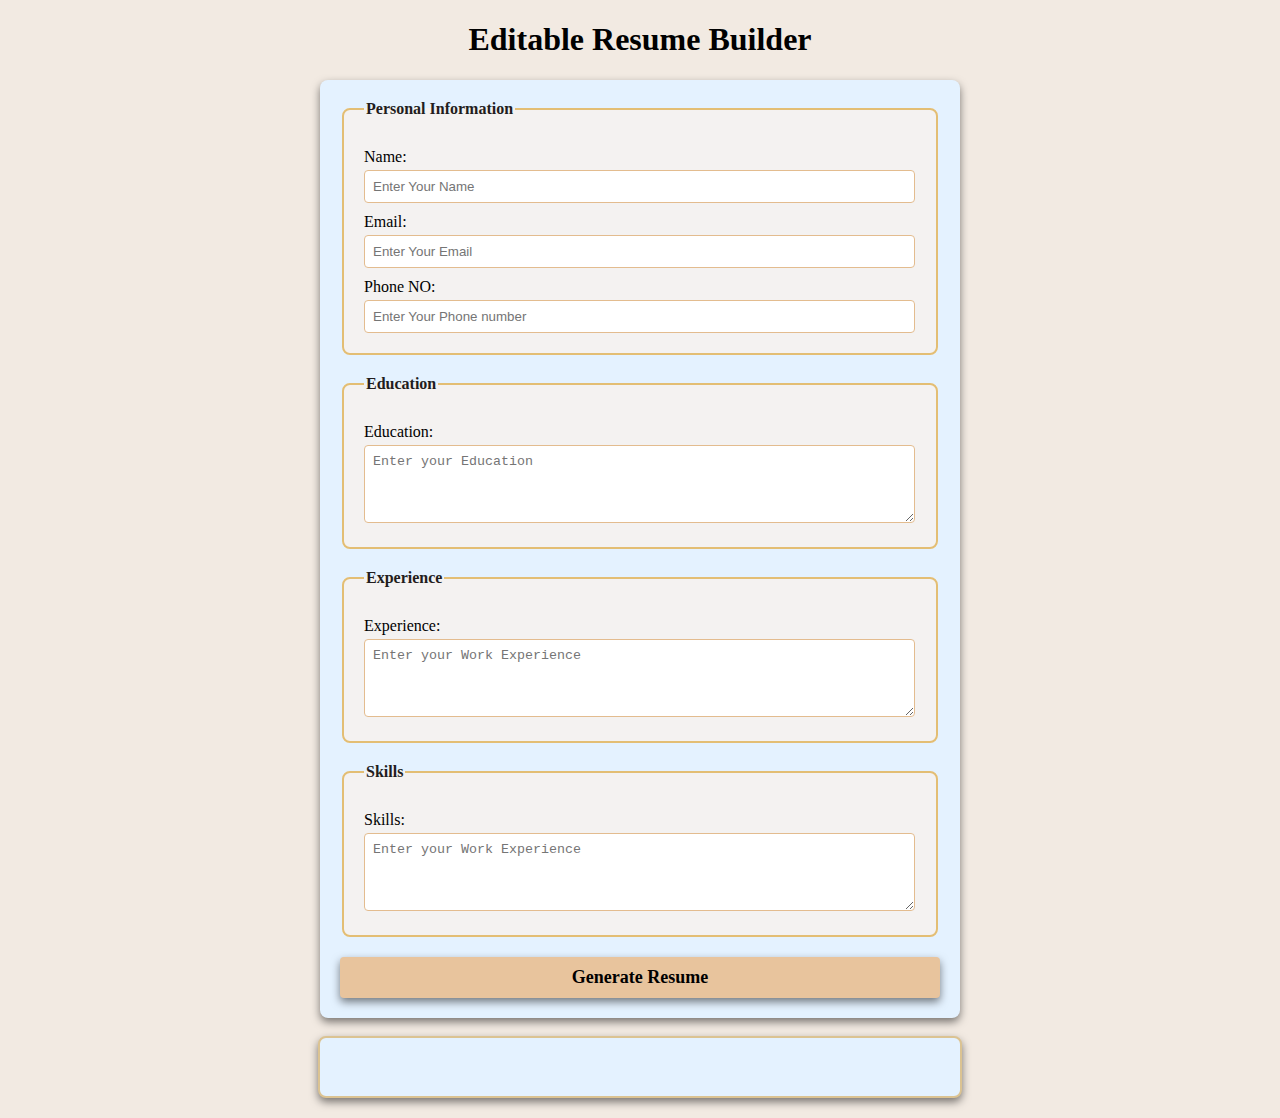
<file: milestone4/index.html>
<!DOCTYPE html>
<html lang="en">
<head>
    <meta charset="UTF-8">
    <meta name="viewport" content="width=device-width, initial-scale=1.0">
    <title>Editable Resume Builder</title>
    <link rel = "stylesheet" href ="style.css">
</head>
<body>
    <h1> Editable Resume Builder</h1>
    <form id ="resume-form">
        <fieldset>
            <legend>Personal Information</legend>
            <label for ="name">Name:</label>
            <input type="text" id ="name" placeholder="Enter Your Name" required>

            <label for ="email">Email:</label>
            <input type="text" id ="email" placeholder="Enter Your Email" required>

            <label for ="phone">Phone NO:</label>
            <input type="tel" id ="phone" placeholder="Enter Your Phone number" required>
        </fieldset>
        <fieldset>
            <legend>Education</legend>
            <label for="education"> Education:</label>
            <textarea id="education" placeholder="Enter your Education" rows="4" required></textarea>
        </fieldset>
        <fieldset>
            <legend>Experience</legend>
            <label for="experience"> Experience:</label>
            <textarea id="experience" placeholder="Enter your Work Experience" rows="4" required></textarea>
        </fieldset>
        <fieldset>
            <legend>Skills</legend>
            <label for="skills"> Skills:</label>
            <textarea id="skills" placeholder="Enter your Work Experience" rows="4" required></textarea>
        </fieldset>

        <button type="submit"><b>Generate Resume</b></button>
  
       
    </form>

    <br>
    <div id="resume-display" contenteditable="true">  </div>
    <script src ="script.js" ></script>
</body>
</html>
</file>
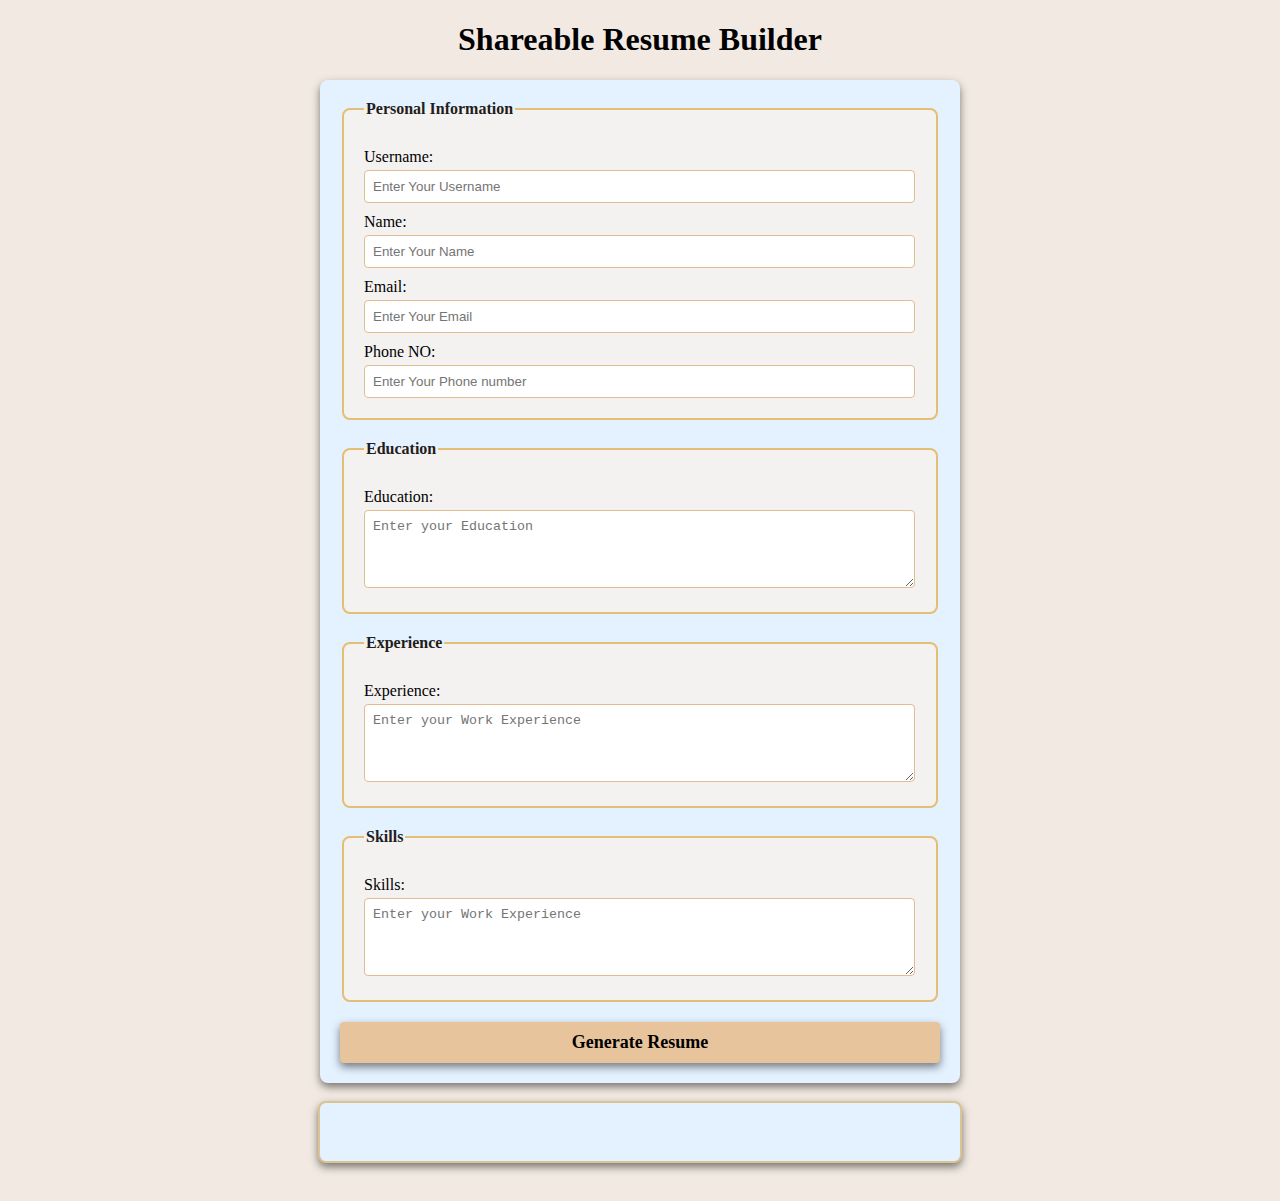
<file: milestone5/index.html>
<!DOCTYPE html>
<html lang="en">
<head>
    <meta charset="UTF-8">
    <meta name="viewport" content="width=device-width, initial-scale=1.0">
    <title>Shareable Resume Builder</title>
    <link rel = "stylesheet" href ="style.css">
</head>
<body>
    <h1> Shareable Resume Builder</h1>
    <form id ="resume-form">
        <fieldset>
            <legend>Personal Information</legend>

            <label for ="username">Username:</label>
            <input type="text" id ="username" placeholder="Enter Your Username" required>

            <label for ="name">Name:</label>
            <input type="text" id ="name" placeholder="Enter Your Name" required>

            <label for ="email">Email:</label>
            <input type="text" id ="email" placeholder="Enter Your Email" required>

            <label for ="phone">Phone NO:</label>
            <input type="tel" id ="phone" placeholder="Enter Your Phone number" required>
        </fieldset>
        <fieldset>
            <legend>Education</legend>
            <label for="education"> Education:</label>
            <textarea id="education" placeholder="Enter your Education" rows="4" required></textarea>
        </fieldset>
        <fieldset>
            <legend>Experience</legend>
            <label for="experience"> Experience:</label>
            <textarea id="experience" placeholder="Enter your Work Experience" rows="4" required></textarea>
        </fieldset>
        <fieldset>
            <legend>Skills</legend>
            <label for="skills"> Skills:</label>
            <textarea id="skills" placeholder="Enter your Work Experience" rows="4" required></textarea>
        </fieldset>

        <button type="submit"><b>Generate Resume</b></button>
  
       
    </form>

    <br>
    <div id="resume-display" contenteditable="true">  </div>
    <br>

<div id="shareable-link-container" style = "display:none">
<h2>Shareable Link</h2>
<a href ="#" id ="shareable-link" target="_blank"></a>
<br>
<button id="download-pdf"><b>Download as PDF</b></button>
</div>
    <script src ="script.js" ></script>
</body>
</html>
</file>
<file: milestone4/style.css>
body {
    font-family: 'Times New Roman', Times, serif;
    margin: 20px;
    padding: 0;
    background-color: rgb(242, 234, 226);
}

form {
    margin: auto;
    background-color: rgb(228, 242, 255);
    border-radius: 8px;
    box-shadow: 0 4px 8px rgba(0, 0, 0, 0.5);
    padding: 20px;
    max-width: 600px;
}

h1 {
    text-align: center;
    color: black;
}

fieldset {
    border: 2px solid rgb(227, 190, 116);
    border-radius: 8px;
    padding: 20px;
    margin-bottom: 20px;
    background-color: rgb(244, 242, 241);
}

legend {
    font-weight: bold;
    text-align: left;
    color: rgb(34, 29, 29);
}

label {
    display: block;
    margin-top: 10px;
    color: black;

}

input,textarea {
    margin-top: 4px;
    padding: 8px;
    width: calc(100% - 1px);
    border: 1px solid rgb(227, 188, 143);
    border-radius: 4px;
    box-sizing: border-box;
}

button {
    display: block;
    width: 100%;
    background-color: rgb(232, 196, 157);
    color: black;
    border: none;
    border-radius: 4px;
    box-shadow: 0 4px 8px rgba(0, 0, 0, 0.5);
    margin-top: 10px;
    font-size: 18px;
    font-family: 'Times New Roman', Times, serif;
    padding: 10px;
    cursor: pointer;
}

button :hover {
    color: rgb(181, 95, 10);
}

#resume-display {
    max-width: 600px;
    margin: auto;
    padding: 20px;
    border: 2px solid rgb(219, 195, 146);
    border-radius: 8px;
    background-color: rgb(228, 242, 255);
    box-shadow: 0 4px 8px rgba(0, 0, 0, 0.5);
    outline: none;
}

#resume-display h2 {
    color: black;
}
</file>
<file: milestone5/style.css>
body {
    font-family: 'Times New Roman', Times, serif;
    margin: 20px;
    padding: 0;
    background-color: rgb(242, 234, 226);
}

form {
    margin: auto;
    background-color: rgb(228, 242, 255);
    border-radius: 8px;
    box-shadow: 0 4px 8px rgba(0, 0, 0, 0.5);
    padding: 20px;
    max-width: 600px;
}

h1 {
    text-align: center;
    color: black;
}

fieldset {
    border: 2px solid rgb(227, 190, 116);
    border-radius: 8px;
    padding: 20px;
    margin-bottom: 20px;
    background-color: rgb(244, 242, 241);
}

legend {
    font-weight: bold;
    text-align: left;
    color: rgb(34, 29, 29);
}

label {
    display: block;
    margin-top: 10px;
    color: black;

}

input,textarea {
    margin-top: 4px;
    padding: 8px;
    width: calc(100% - 1px);
    border: 1px solid rgb(227, 188, 143);
    border-radius: 4px;
    box-sizing: border-box;
}

button {
    display: block;
    width: 100%;
    background-color: rgb(232, 196, 157);
    color: black;
    border: none;
    border-radius: 4px;
    box-shadow: 0 4px 8px rgba(0, 0, 0, 0.5);
    margin-top: 10px;
    font-size: 18px;
    font-family: 'Times New Roman', Times, serif;
    padding: 10px;
    cursor: pointer;
}

button :hover {
    color: rgb(181, 95, 10);
}

#resume-display {
    max-width: 600px;
    margin: auto;
    padding: 20px;
    border: 2px solid rgb(219, 195, 146);
    border-radius: 8px;
    background-color: rgb(228, 242, 255);
    box-shadow: 0 4px 8px rgba(0, 0, 0, 0.5);
    outline: none;
}

#resume-display h2 {
    color: black;
}
</file>
